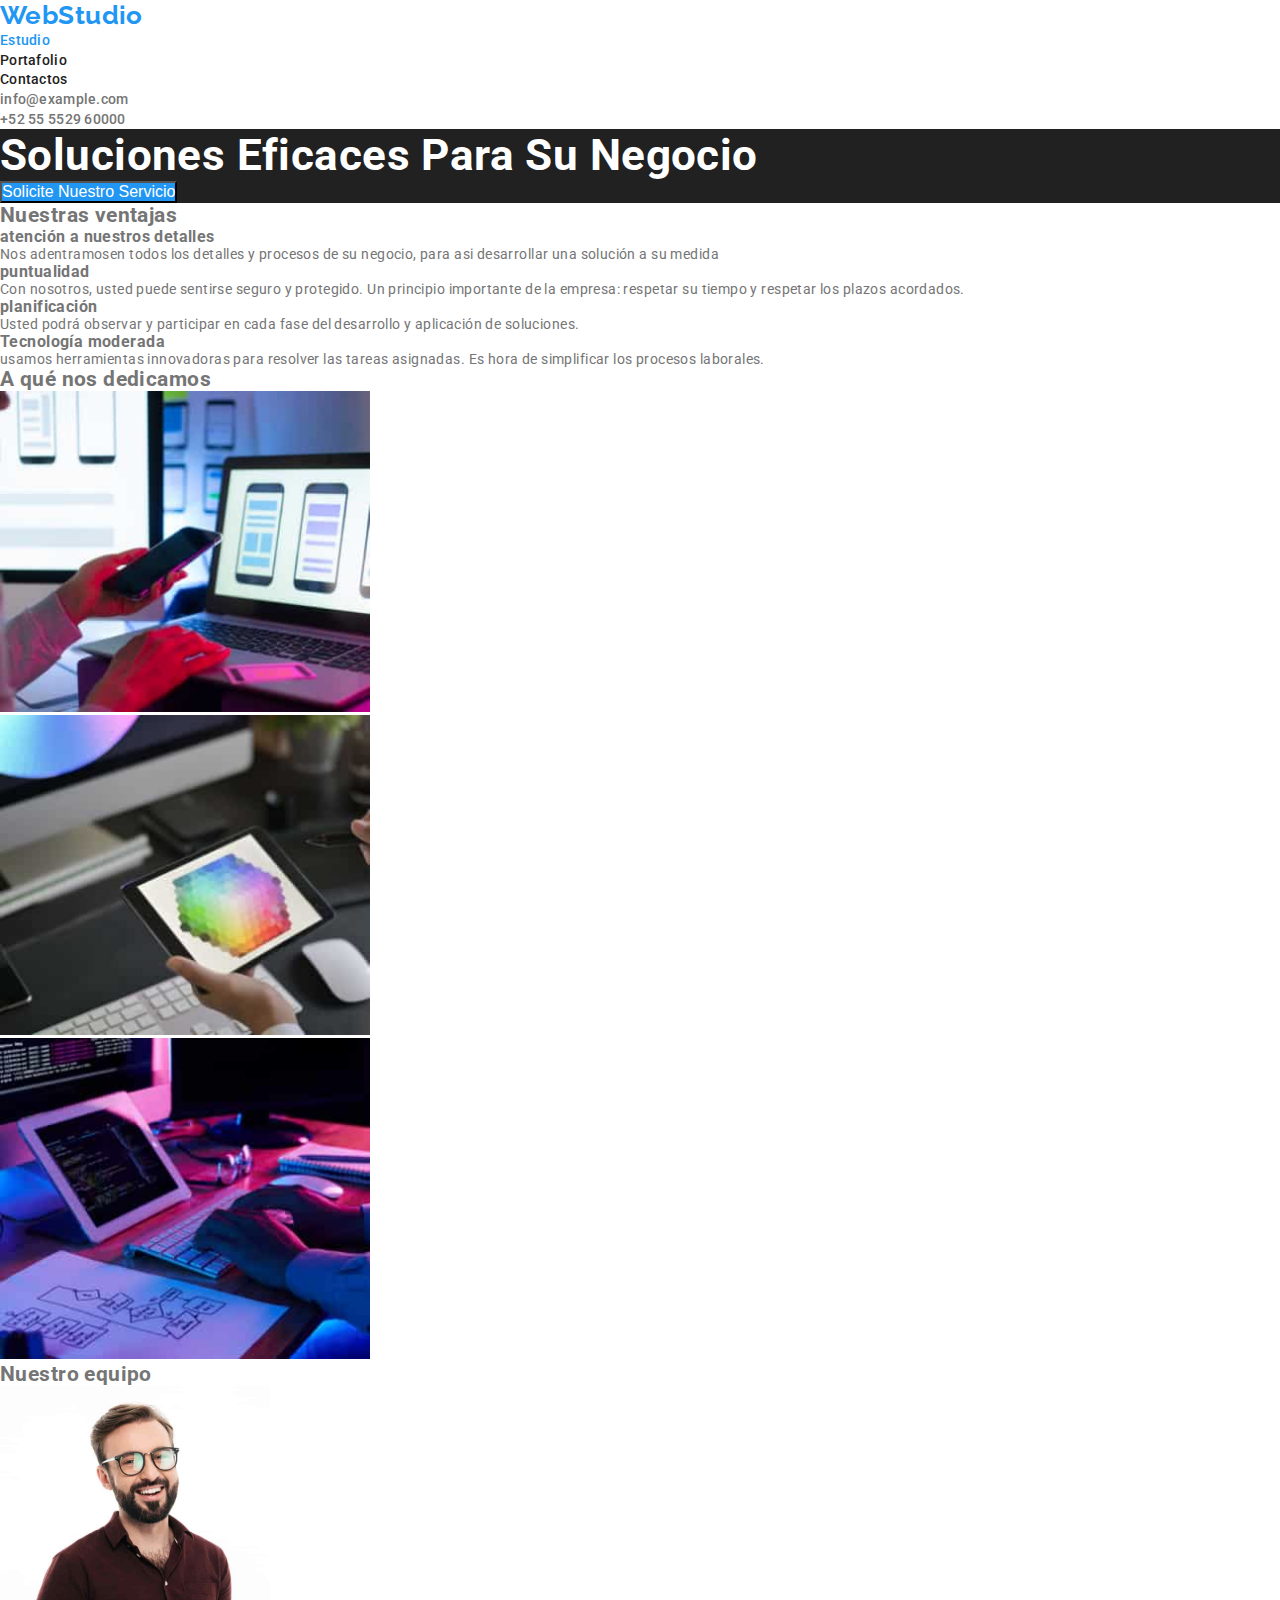
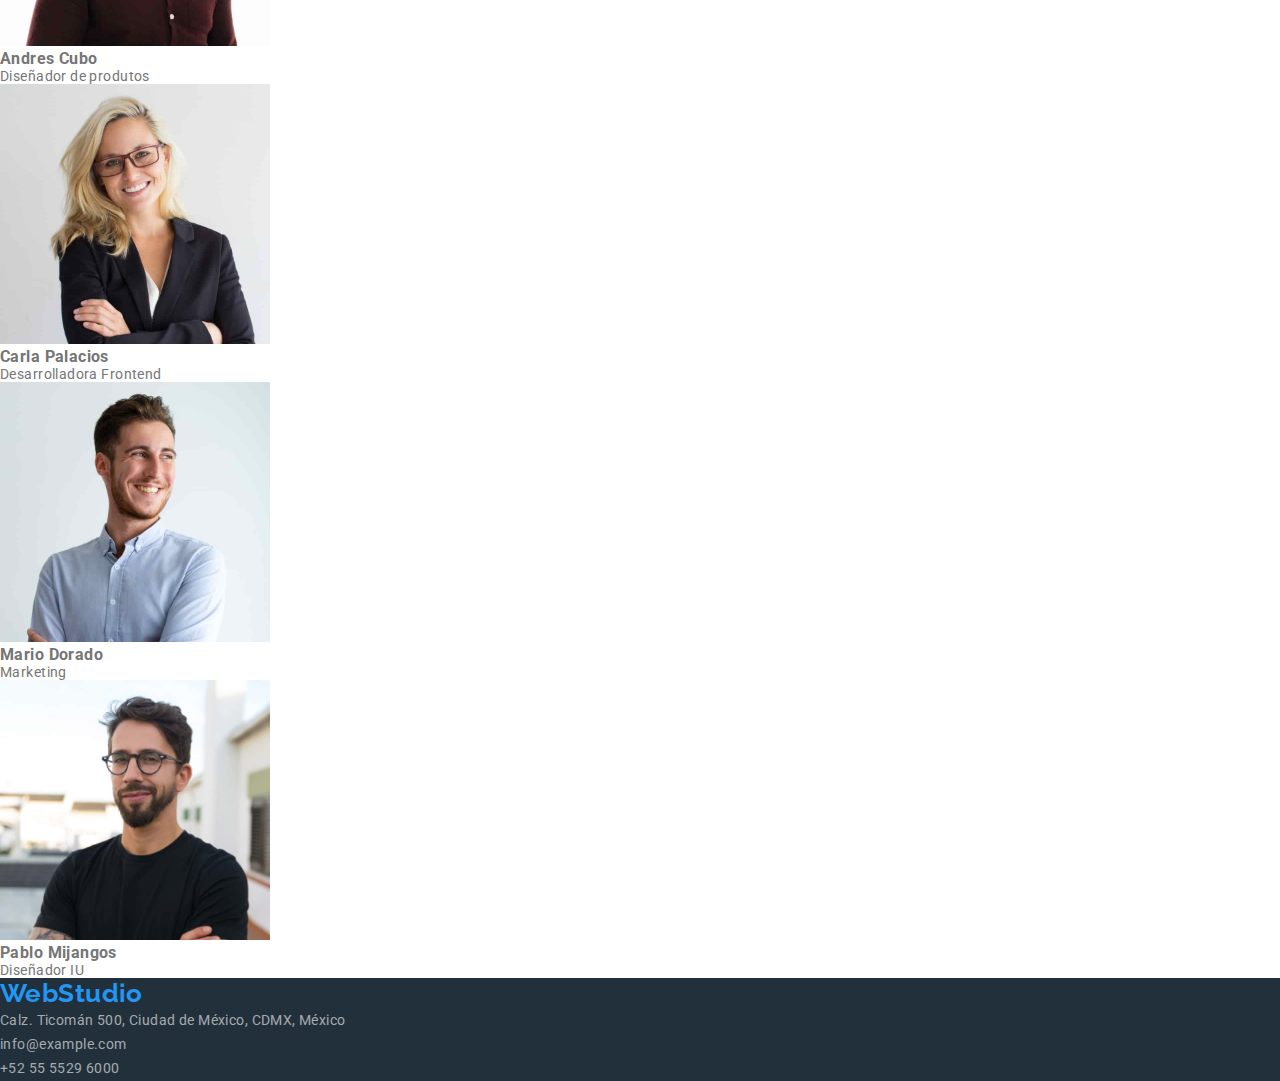
<file: index.html>
<!DOCTYPE html>
<html lang="en">

<head>
  <meta charset="UTF-8">
  <meta http-equiv="X-UA-Compatible" content="IE=edge">
  <meta name="viewport" content="width=device-width, initial-scale=1.0">
  <link rel="stylesheet" href="./css/styles.css">
  <title>WebStudio</title>
</head>

<body>
  <!-- sección Header -->
  <header class="page-header">
    <nav>
      <!-- Logo  -->
      <a class="logo" href="./index.html">WebStudio</a>
      <!-- menu  -->
      <ul class="nav-menu">
        <li><a class="page current" href="./index.html">Estudio</a></li>
        <li><a class="page " href="./portafolio.html">Portafolio</a></li>
        <li><a class="page " href="">Contactos</a></li>
      </ul>
      <!-- contactos  -->
    </nav>
    <ul class="contacts-menu list">
      <li><a class="item" href="#">info@example.com</a> </li>
      <li><a class="item" href="#">+52 55 5529 60000</a></li>
    </ul>
  </header>

  <!-- sección contenidos main  -->
  <main>
    <!-- sección general  -->
    <section class="hero bg-hero">
      <h1 class="hero-title">soluciones eficaces para su negocio</h1>
      <button class="button-primary" type="button">solicite nuestro servicio</button>
    </section>
    <!-- sección beneficios  -->
    <section class="section">
      <h2>Nuestras ventajas</h2>
      <ul class="benefits list">
        <li>
          <h3 class="title">atención a nuestros detalles</h3>
          <p class="description">Nos adentramosen todos los detalles y procesos de su negocio, para asi desarrollar una
            solución a su
            medida</p>
        </li>

        <li>
          <h3 class="title">puntualidad</h3>
          <p class="description">
            Con nosotros, usted puede sentirse seguro y protegido. Un principio importante de la empresa: respetar su
            tiempo y respetar los plazos acordados.
          </p>
        </li>

        <li>
          <h3 class="title">planificación</h3>
          <p class="description">Usted podrá observar y participar en cada fase del desarrollo y aplicación de
            soluciones.</p>
        </li>

        <li>
          <h3 class="title">Tecnología moderada</h3>
          <p class="description">usamos herramientas innovadoras para resolver las tareas asignadas. Es hora de
            simplificar los procesos
            laborales.
          </p>
        </li>
      </ul>
    </section>
    <!-- sección a qué nos dedicamos  -->
    <section class="section">
      <h2>A qué nos dedicamos</h2>
      <!-- imagenes  -->
      <ul>
        <li>
          <img src="./images/image1.jpg" alt="Desktop Apps" width="370">
        </li>
        <li>
          <img src="./images/image2.jpg" alt="Mobile Apps" width="370">
        </li>
        <li>
          <img src="./images/image3.jpg" alt="Design & solutions" width="370">
        </li>
      </ul>
    </section>
    <!-- sección nuestro equipo  -->
    <section class="section">
      <h2>Nuestro equipo</h2>
      <!-- tarjetas  -->
      <ul>
        <li>
          <img src="./images/team1.jpg" alt="first Member" width="270">
          <h3>Andres Cubo</h3>
          <p>Diseñador de produtos</p>
        </li>

        <li>
          <img src="./images/team2.jpg" alt="second Member" width="270">
          <h3>Carla Palacios</h3>
          <p>Desarrolladora Frontend</p>
        </li>

        <li>
          <img src="./images/team3.jpg" alt="third Member" width="270">
          <h3>Mario Dorado </h3>
          <p>Marketing</p>
        </li>

        <li>
          <img src="./images/team4.jpg" alt="fourth Member" width="270">
          <h3>Pablo Mijangos</h3>
          <p>Diseñador IU</p>
        </li>
      </ul>
    </section>
  </main>

  <footer>
    <a class="logo" href="">WebStudio</a>
    <address>
      <ul>
        <li>
          <a class="contact" href="#" target="_blank" rel="noopener noreferrer">Calz. Ticomán 500, Ciudad de México,
            CDMX, México</a>
        </li>
        <li>
          <a class="contact" href="mailto:info@example.com">info@example.com</a>
        </li>
        <li>
          <a class="contact" href="tel:+52 55 5529 60001">+52 55 5529 6000</a>
        </li>
      </ul>
    </address>
  </footer>
</body>

</html>
</file>
<file: css/styles.css>
@import url("https://fonts.googleapis.com/css2?family=Raleway:wght@700&display=swap");
@import url("https://fonts.googleapis.com/css2?family=Roboto:wght@400;500;700;900&display=swap");

* {
  margin: 0;
  padding: 0;
  box-sizing: border-box;
}
:root {
  --primary-black-color: #212121;
  --primary-text-color: #757575;
  --primary-white-color: #ffffff;

  --accent-color: #2196f3;
  --background-black: #21303a;
  --background-gray: #f5f4fa;
  --button-filter: #f5f4fa;
  --button-primary-hover: #188ce8;
  --logo-black: #000000;
  --text-white-opacity: #ffffff99;
}

body {
  background-color: var(--primary-white-color);
  color: var(--primary-text-color);
  font-family: "Roboto", sans-serif;
  font-size: 14px;
  letter-spacing: 0.03em;
}
a{
  text-decoration: none;
}

.list {
  list-style: none;
}
.button-primary{
  font-size: 16px;
  background-color: var(--accent-color) ;
  color: var(--primary-white-color);
  text-transform: capitalize;
}
.button-primary:hover{
  background-color: var(--button-primary-hover) ;

}

/* Sección Header  */
.logo {
  color: var(--accent-color);
  font-family: "Raleway", sans-serif;
  font-size: 26px;
  font-weight: 700;
  line-height: 1.2;
  text-decoration: none;
}
.logo-black {
  color: var(--logo-black);
}
.logo-white {
  color: var(--primary-white-color);
}

.nav-menu .page {
  color: var(--primary-black-color);
  font-weight: 500;
  font-size: 14px;
  line-height: 1.4;
  letter-spacing: 0.02em;
  text-decoration: none;
  text-transform: capitalize;
}
.contacts-menu .item {
  color: var(--primary-text-color);
  font-weight: 500;
  font-size: 14px;
  line-height: 1.4;
  letter-spacing: 0.02em;
  text-decoration: none;
}
.nav-menu .page:hover,
.nav-menu .page:focus,
.nav-menu .page.current,
.contacts-menu .item:hover,
.contacts-menu .item:focus {
  color: var(--accent-color);
}
/* Sección general  */
.hero{
  background-color: var(--primary-black-color) ;
}
.hero .hero-title{
  color: var(--primary-white-color);
  font-size: 44px;
  text-transform: capitalize;
}

/* Sección portafolio  */
.portfolio .list li button {
  color: var(--primary-black-color);
  background-color: var(--text-white-opacity);

  font-weight: 700;
  font-size: 14px;
  line-height: 1.4;
  letter-spacing: 0.02em;
  text-decoration: none;
  text-transform: capitalize;
}
.portfolio .list li button:hover,
.portfolio .list li button.current{
  color: var(--primary-white-color);
  background-color: var(--accent-color);
}

.portfolio .cards li{
  margin-bottom: 20px; 
  width: 360px;
}
.portfolio .cards li a h2{
  color: var(--primary-black-color);
  padding: 15px;
}
.portfolio .cards li a p{
  color: var(--primary-text-color);
  font-size: 16px;
  padding: 15px;
}
/* sección footer  */
footer {
  background-color: var(--background-black);
}

address .contact {
  color: var(--text-white-opacity);
  font-style: normal;
  font-weight: 400;
  font-size: 14px;
  line-height: 1.71;
  text-decoration: none;
}

address .contact:hover{
  color: var(--primary-white-color);
}
</file>
